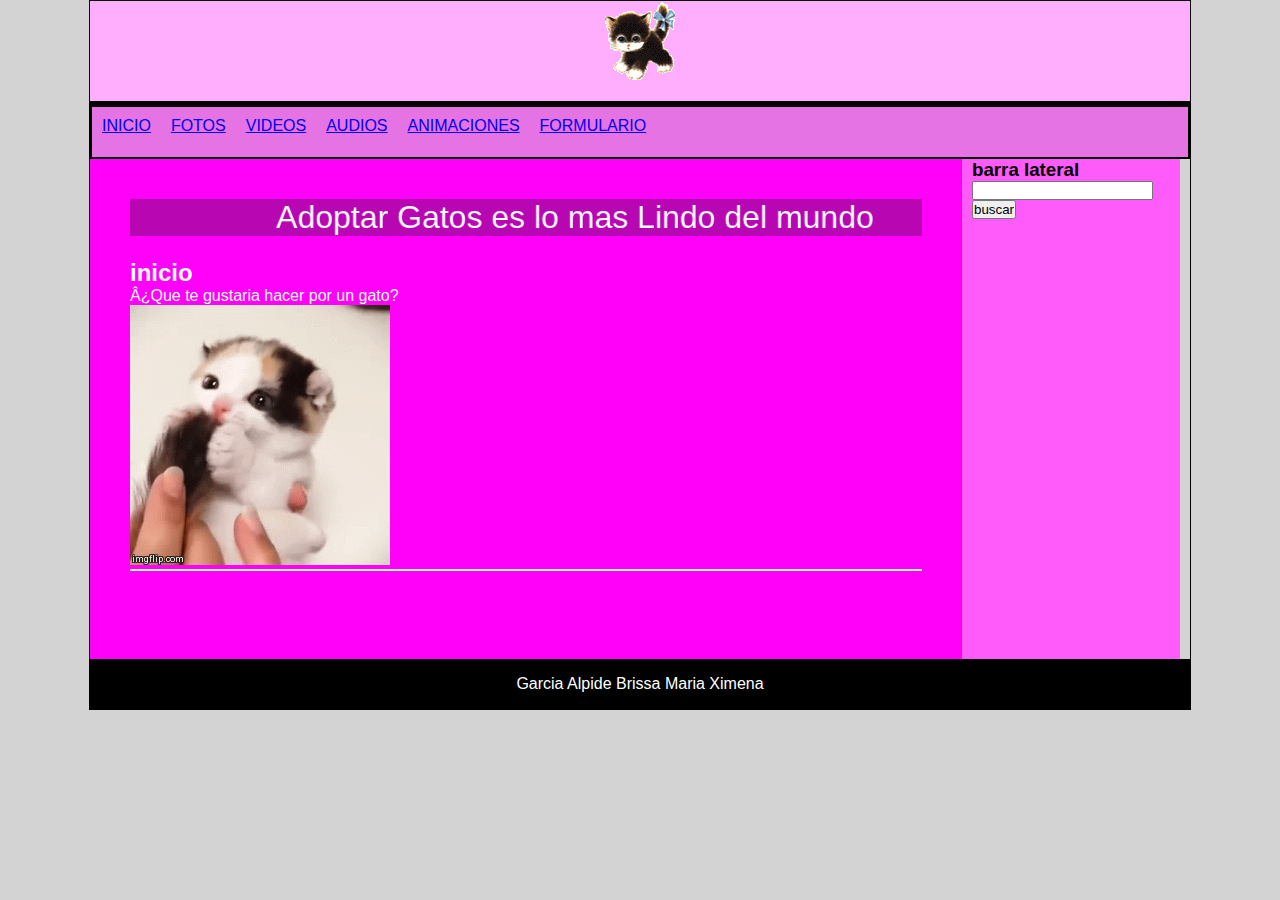
<file: index.html>
<!DOCTYPE html>
<html>
	<head>
	<meta charset="utf-5"/> 
  		<title> INICIO 2023</title>
  	<link rel="stylesheet" type="text/css" href="estilo.css">	
</head>
	<body>
		
	
		<div id= "contenedor">
 			 	<header>
        <img src="animacion/Gif_2.gif">
				</header>



  				<NAV>
				<li>
					<a href="inicio2023.html">INICIO</a>
				</li>
   				<li>
   					<a href="fotos.html">FOTOS</a>
   				</li>
    			<li>
    				<a href="videos.html">VIDEOS</a>
    			</li>
    			<li>
    				<a href="audios.html">AUDIOS</a>
    			</li>
    			<li>
    				<a href="animaciones.html">ANIMACIONES</a>
    			</li>	
    			<li>
    				<a href="formulario.html">FORMULARIO</a>
    			</li>	


  				</NAV>

          

  				<section id="contens">
            <font size=6 color =#ffffff>
            <marquee BGCOLOR=#B706B2 behavior="alternate"> Adoptar Gatos es lo mas Lindo del mundo 
            </marquee>
          </font>
  					<article class="articulo">
  						<h2> inicio
  						</h2>
  						<p> ¿Que te gustaria hacer por un gato? </p>
              <img src="animacion/BANNER2.gif">
  					</article>

  					</section>

  				<aside>
  					<h3>barra lateral</h3>
  				    <form>

  				    
				       <input type="texto">
				       <input type="submit" value="buscar" />
              </form> 
  				</aside>

          <div class="clearfix"> </div>
  				
          <footer>
  						Garcia Alpide Brissa Maria Ximena 
  				</footer>	

	</body>

</html>
</file>
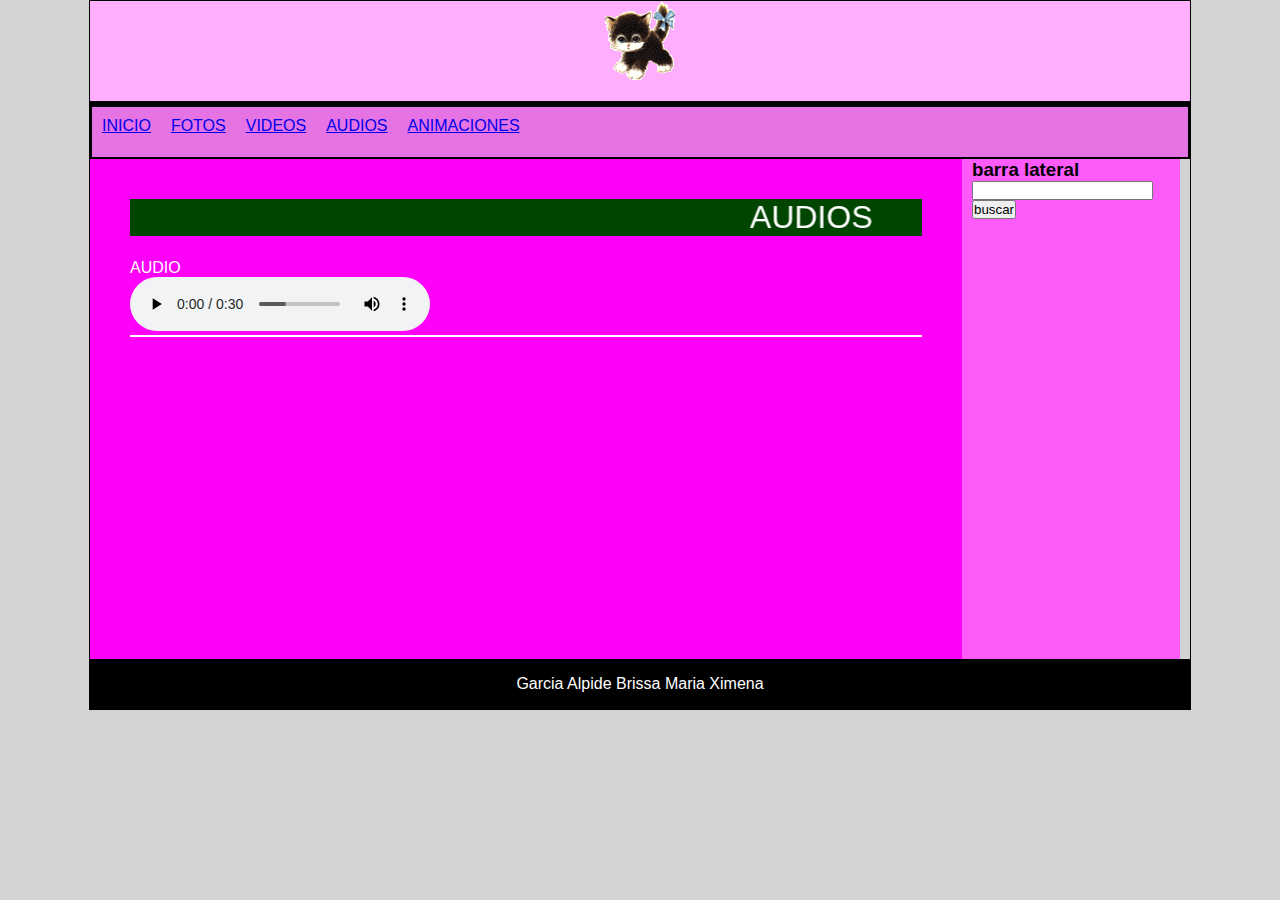
<file: audios.html>
<!DOCTYPE html>
<html>
	<head>
	<meta charset="utf-5"/> 
  		<title> audios 2023</title>
  	<link rel="stylesheet" type="text/css" href="estilo.css">	
</head>
	<body>
		
	
		<div id= "contenedor">
 			 	<header>
        <img src="animacion/Gif_2.gif">
				</header>



  				<NAV>
				<li>
					<a href="index.html">INICIO</a>
				</li>
   				<li>
   					<a href="fotos.html">FOTOS</a>
   				</li>
    			<li>
    				<a href="videos.html">VIDEOS</a>
    			</li>
    			<li>
    				<a href="audios.html">AUDIOS</a>
    			</li>
    			<li>
    				<a href="animaciones.html">ANIMACIONES</a>
    			</li>	

  				</NAV>

          

  				<section id="contens">
            <font size=6 color =#ffffff>
            <marquee BGCOLOR=#004500 behavior="alternate">AUDIOS
            </marquee>
          </font>
  					<article class="articulo">
  						

              AUDIO
<br>
<audio src="audio/reiknoviembre.mp3" controls="controls" type="audio/mpeg" preload="preload">
</audio>
  					</section>

  				<aside>
  					<h3>barra lateral</h3>
  				    <form>

  				    
				       <input type="texto">
				       <input type="submit" value="buscar" />
              </form> 
  				</aside>

          <div class="clearfix"> </div>
  				
          <footer>
  					Garcia Alpide Brissa Maria Ximena 
  				</footer>	

	</body>

</html>
</file>
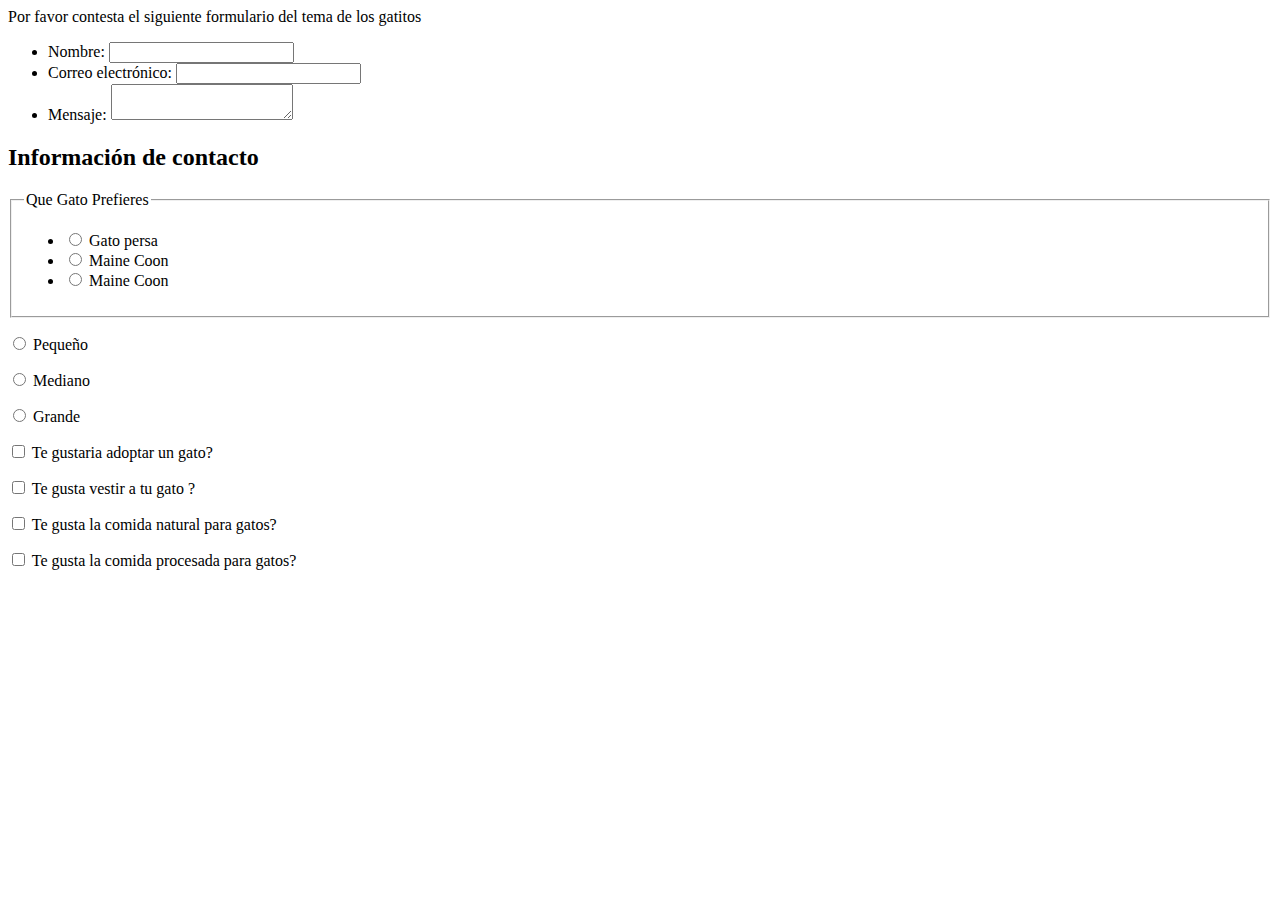
<file: FORMULARIO.html>
<HTML xmlns:mso="urn:schemas-microsoft-com:office:office" xmlns:msdt="uuid:C2F41010-65B3-11d1-A29F-00AA00C14882">
	<HEAD>
		<TITLE>FORMULARIO</TITLE>
	

</xml><![endif]-->
</HEAD>
	<BODY>
    <H>Por favor contesta el siguiente formulario del tema de los gatitos
<form action="/my-handling-form-page" method="post">
 <ul>
  <li>
    <label for="name">Nombre:</label>
    <input type="text" id="name" name="user_name">
  </li>
  <li>
    <label for="mail">Correo electrónico:</label>
    <input type="email" id="mail" name="user_mail">
  </li>
  <li>
    <label for="msg">Mensaje:</label>
    <textarea id="msg" name="user_message"></textarea>
  </li>
 </ul>
</form>

<section>
    <h2>Información de contacto</h2>
    <fieldset>
      <legend>Que Gato Prefieres </legend>
      <ul>
          <li>
            <label for="title_1">
              <input type="radio" id="title_1" name="title" value="K" >
                Gato persa 
            </label>
          </li>
          <li>
            <label for="title_2">
              <input type="radio" id="title_2" name="title" value="Q">
            Maine Coon
            </label>
          </li>
          <li>
            <label for="title_3">
              <input type="radio" id="title_3" name="title" value="J">
             Maine Coon
            </label>
          </li>
      </ul>
    </fieldset>
    <p>
     
    <p>
      <input type="radio" name="size" id="size_1" value="small">
      <label for="size_1">Pequeño</label>
    </p>
    <p>
      <input type="radio" name="size" id="size_2" value="medium">
      <label for="size_2">Mediano</label>
    </p>
    <p>
      <input type="radio" name="size" id="size_3" value="large">
      <label for="size_3">Grande</label>
    </p>
  </fieldset>
</form>

<form>
  <p>
    <input type="checkbox" id="taste_1" name="taste_cherry" value="cherry">
    <label for="taste_1">Te gustaria adoptar un gato?</label>
  </p>
    <p>
    <input type="checkbox" id="taste_1" name="taste_cherry" value="cherry">
    <label for="taste_1">Te gusta  vestir a tu gato ?</label>
  </p>
   <p>
    <input type="checkbox" id="taste_2" name="taste_banana" value="banana">
    <label for="taste_2">Te gusta la comida natural para gatos?</label>
  </p>
   <p>
    <input type="checkbox" id="taste_2" name="taste_banana" value="banana">
    <label for="taste_2">Te gusta la comida procesada para gatos?</label>
  </p>
</form>
<section>
   
</BODY>
</HTML>
</file>
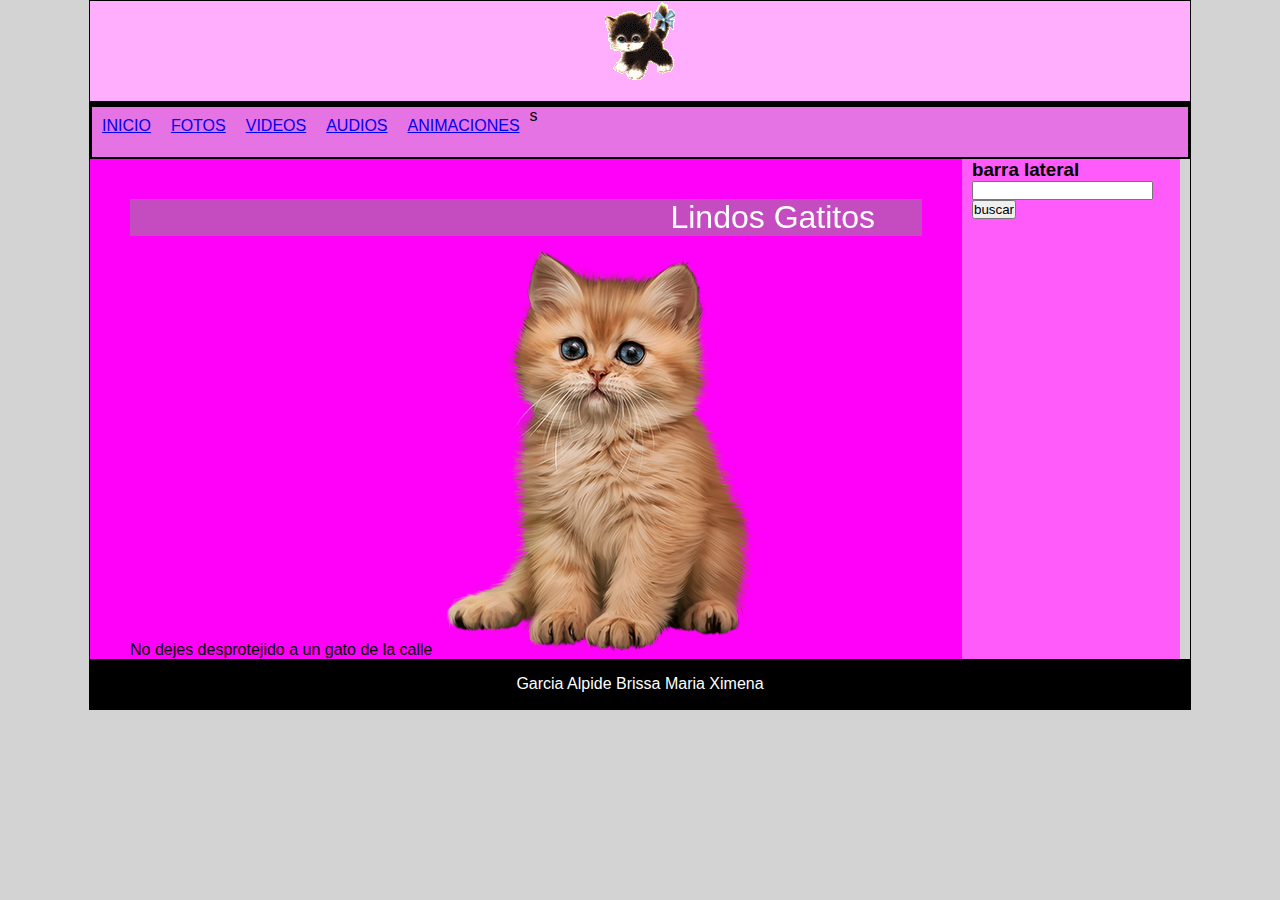
<file: fotos.html>
<!DOCTYPE html>
<html>
	<head>
	<meta charset="utf-5"/> 
  		<title> fotos 2023</title>
  	<link rel="stylesheet" type="text/css" href="estilo.css">	
</head>
	<body>
		
	
		<div id= "contenedor">
 			 	<header>
        <img src="animacion/Gif_2.gif">
				</header>



  				<NAV>
				<li>
					<a href="index.html">INICIO</a>
				</li>
   				<li>
   					<a href="fotos.html">FOTOS</a>
   				</li>
    			<li>
    				<a href="videos.html">VIDEOS</a>
    			</li>
    			<li>
    				<a href="audios.html">AUDIOS</a>
    			</li>
    			<li>
    				<a href="animaciones.html">ANIMACIONES</a>
    			</li>	
s
  				</NAV>

          

  				<section id="contens">
            <font size=6 color =#ffffff>
            <marquee BGCOLOR=#C44CC0 behavior="alternate"> Lindos Gatitos
            </marquee>
          </font>

          No dejes desprotejido a un gato de la calle
  					<img src="imagenes/maqueta.png">

  					</section>

  				<aside>
  					<h3>barra lateral</h3>
  				    <form>

  				    
				       <input type="texto">
				       <input type="submit" value="buscar" />
              </form> 
  				</aside>

          <div class="clearfix"> </div>
  				
          <footer>
  						Garcia Alpide Brissa Maria Ximena 
  				</footer>	

	</body>

</html>
</file>
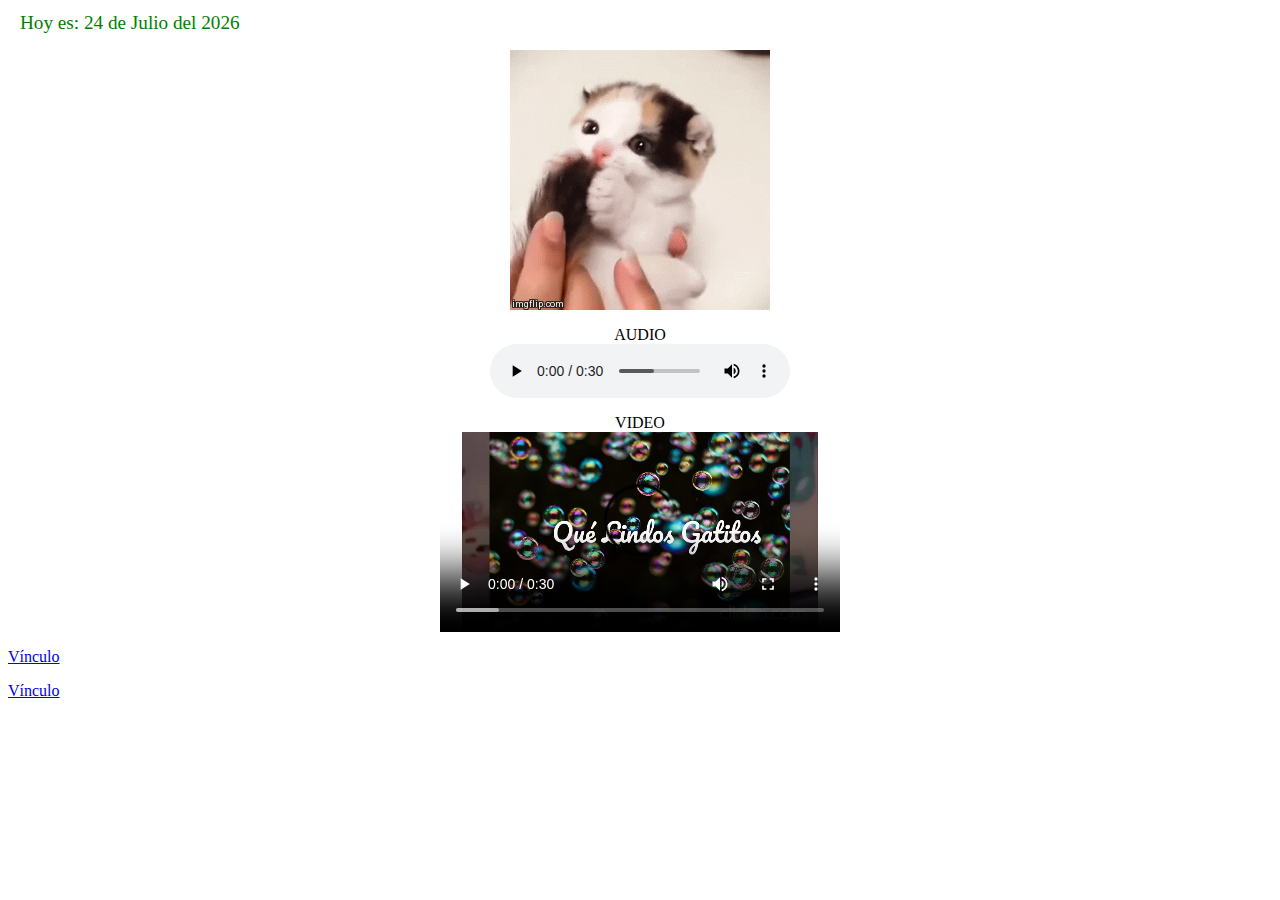
<file: multimedia.html>
<html>
<head>	
<title>
MULTIMEDIA</title>
<style>
#fechahoy{font-size:1.2em;color:green;margin:12px;}
</style>
</head>
<body>
	<div id="fechahoy"></div>		
<script>
var d=new Date();var month=new Array(12);month[0]='Enero';month[1]='Febrero';month[2]='Marzo';month[3]='Abril';month[4]='Mayo';month[5]='Junio';month[6]='Julio';month[7]='Agosto';month[8]='Septiembre';month[9]='Octubre';month[10]='Noviembre';month[11]='Diciembre';var todaysDate=+d.getDate()+' de '+month[d.getUTCMonth()]+' del '+d.getUTCFullYear();
document.getElementById('fechahoy').innerHTML='Hoy es: '+todaysDate;
</script>


	<p>
	<p>
		<center>
<img src="animacion/BANNER2.gif">
<p>
				AUDIO
<br>
<audio src="audio/reiknoviembre.mp3" controls="controls" type="audio/mpeg" preload="preload">
</audio>
<P>
	VIDEO
<br>
<video  controls src="video/bachilleres.mp4" 
width="400" height="200">
</video>
</center>
<div id="vinc"><a href="http://tu-sitio.com" 
onmouseover="javascript: void(document.getElementById('vinc').style.fontSize='3em')" 
onmouseout="javascript: void(document.getElementById('vinc').style.fontSize='1em')">
Vínculo</a></div><p>
<a href="javascript:if (confirm('Quieres entrar a NorfiPC?')) 
{parent.location='http://norfipc.com/index.html';};">Vínculo</a>

		
<script>
window.setInterval (BlinkIt, 500);
var color = "red";
function BlinkIt () {
var blink = document.getElementById ("blink");
color = (color == "#ffffff")? "red" : "#ffffff";
blink.style.color = color;
blink.style.fontSize='50px';}
</script>
<div id="blink">texto parpadea</div>
</div>
</body>
</html>
</file>
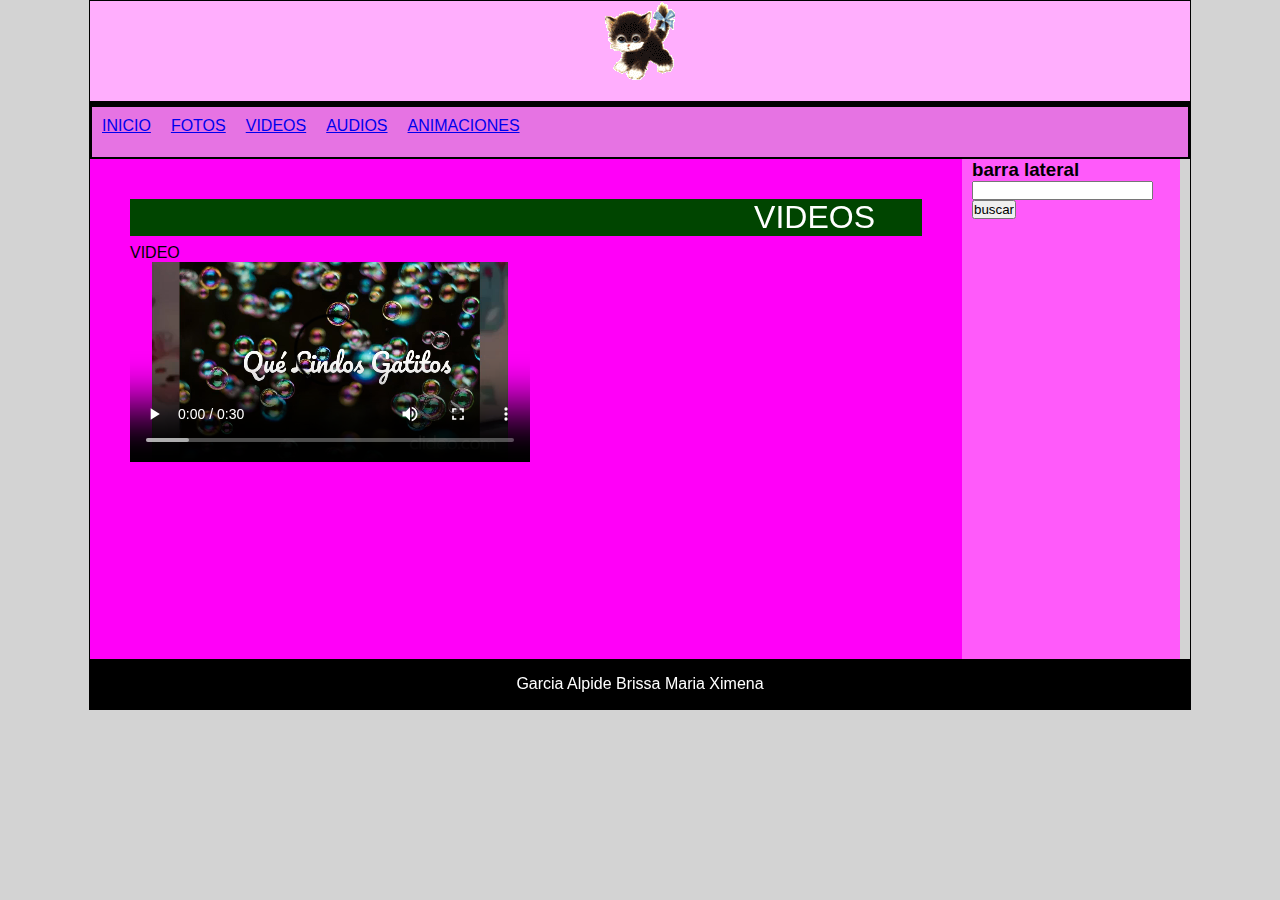
<file: videos.html>
<!DOCTYPE html>
<html>
	<head>
	<meta charset="utf-5"/> 
  		<title> videos 2023</title>
  	<link rel="stylesheet" type="text/css" href="estilo.css">	
</head>
	<body>
		
	
		<div id= "contenedor">
 			 	<header>
        <img src="animacion/Gif_2.gif">
				</header>



  				<NAV>
				<li>
					<a href="index.html">INICIO</a>
				</li>
   				<li>
   					<a href="fotos.html">FOTOS</a>
   				</li>
    			<li>
    				<a href="videos.html">VIDEOS</a>
    			</li>
    			<li>
    				<a href="audios.html">AUDIOS</a>
    			</li>
    			<li>
    				<a href="animaciones.html">ANIMACIONES</a>
    			</li>	

  				</NAV>

          

  				<section id="contens">
            <font size=6 color =#ffffff>
            <marquee BGCOLOR=#004500 behavior="alternate"> VIDEOS
            </marquee>
          </font>
  					VIDEO
<br>
<video  controls src="video/bachilleres.mp4" 
width="400" height="200">
</video>

  					</section>

  				<aside>
  					<h3>barra lateral</h3>
  				    <form>

  				    
				       <input type="texto">
				       <input type="submit" value="buscar" />
              </form> 
  				</aside>

          <div class="clearfix"> </div>
  				
          <footer>
  					Garcia Alpide Brissa Maria Ximena 
  				</footer>	

	</body>

</html>
</file>
<file: estilo.css>
*{
	 	margin: 0px;
	 	padding: 0px;
	 }
	 body {
  	 	    background: lightgray;
  	 	    font-family: arial, Helvetica, sans-serif;
  	 	 	 }
    #contenedor {
    	width: 1100px;
    	margin: 0px auto;
    	border: 1px solid black;
       }
	header {
    	background: #FFAEFD;
    	height: 100px;
    	width: 1100px; 
    	margin: 0px;
    	text-align: center;
    	line-height: 100px;
    	color: black;
    	border-bottom: 4px solid black;     
    }

    nav{
    	background: #E673E3;
    	height: 50px;
    	border: 2px solid black
    }

    nav  li{
    	float: left;
    	list-style: none;
    	margin: 10px;
     }

     .clearfix{
     	clear: both;
     }
     #contens{
     	float: left;
     	clear: both;
     	width: 72%;
     	min-height: 460px;
     	background:#FF00F8;
     	padding-left: 40px;
     	padding-right: 40px;
     	padding-top: 40px;

     }
    article{
    	color: white;
    	margin-top: 15px;
    	margin-bottom: 15px;
    	border-bottom:2px solid white; 
    }


     aside{
     	float: left;
     	width: 18%;
     	min-height: 500px;
     	background: #FF5AFA;
     	padding-left: 10px;
     	padding-right: 10px;
     }
     
      footer{
      	background: black;
      	color: white;
      	text-align: center;
      	height: 50px;
      	line-height: 50px;
      }
</file>
